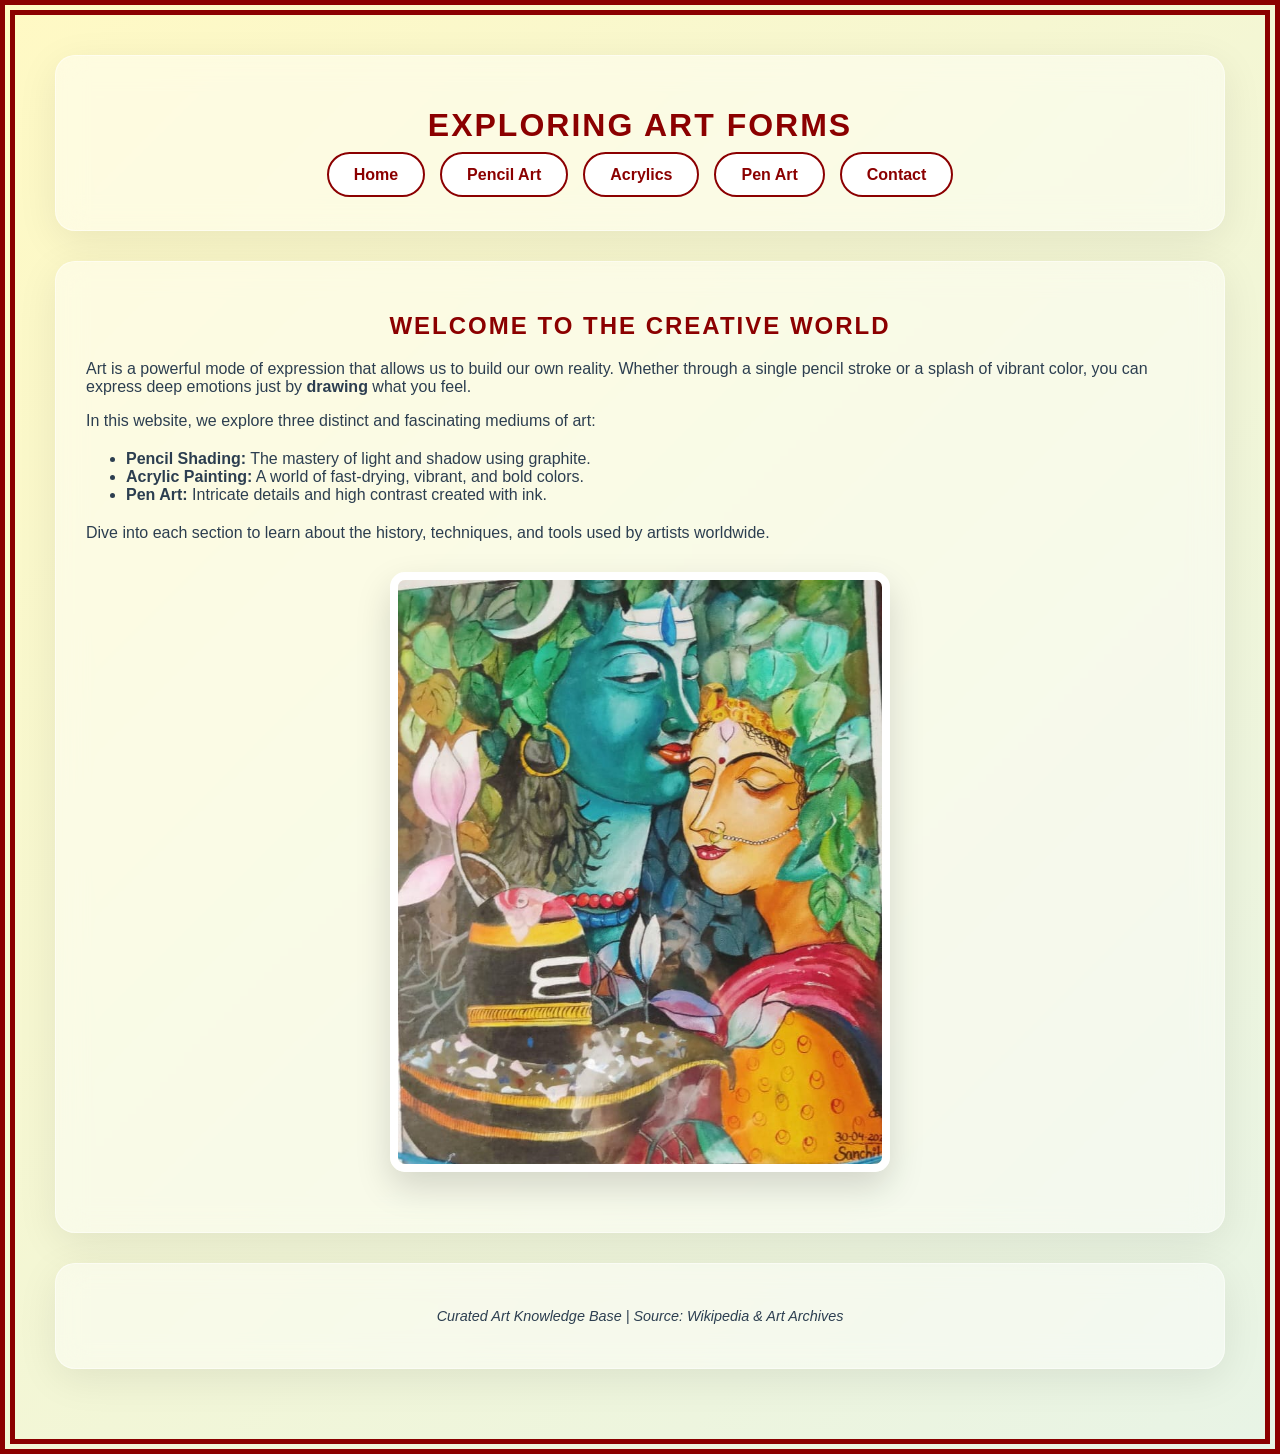
<file: index.html>
<!DOCTYPE html>
<html lang="en">
<head>
    <meta charset="UTF-8">
    <title>World of Art - Home</title>
    <link rel="stylesheet" href="style.css">
</head>
<body>
    <header>
        <h1>EXPLORING ART FORMS</h1>
        <nav>
            <ul>
                <li><a href="index.html">Home</a></li>
                <li><a href="page2.html">Pencil Art</a></li>
                <li><a href="page3.html">Acrylics</a></li>
                <li><a href="page4.html">Pen Art</a></li>
                <li><a href="page5.html">Contact</a></li>
            </ul>
        </nav>
    </header>

    <main>
        <section>
            <h2>Welcome to the Creative World</h2>
            <p>Art is a powerful mode of expression that allows us to build our own reality. Whether through a single pencil stroke or a splash of vibrant color, you can express deep emotions just by <strong>drawing</strong> what you feel.</p> 
            
            <p>In this website, we explore three distinct and fascinating mediums of art:</p>
            
            <div style="text-align: left; margin: 20px 0;">
                <ul>
                    <li><strong>Pencil Shading:</strong> The mastery of light and shadow using graphite.</li>
                    <li><strong>Acrylic Painting:</strong> A world of fast-drying, vibrant, and bold colors.</li>
                    <li><strong>Pen Art:</strong> Intricate details and high contrast created with ink.</li>
                </ul>
            </div>

            <p>Dive into each section to learn about the history, techniques, and tools used by artists worldwide.</p>
            
            <img src="canvaspainting.jpeg" width="500" height="600" alt="Art">

        </section>
    </main>

    <footer>
        <p>Curated Art Knowledge Base | Source: Wikipedia & Art Archives</p>
    </footer>
</body>
</html>
</file>
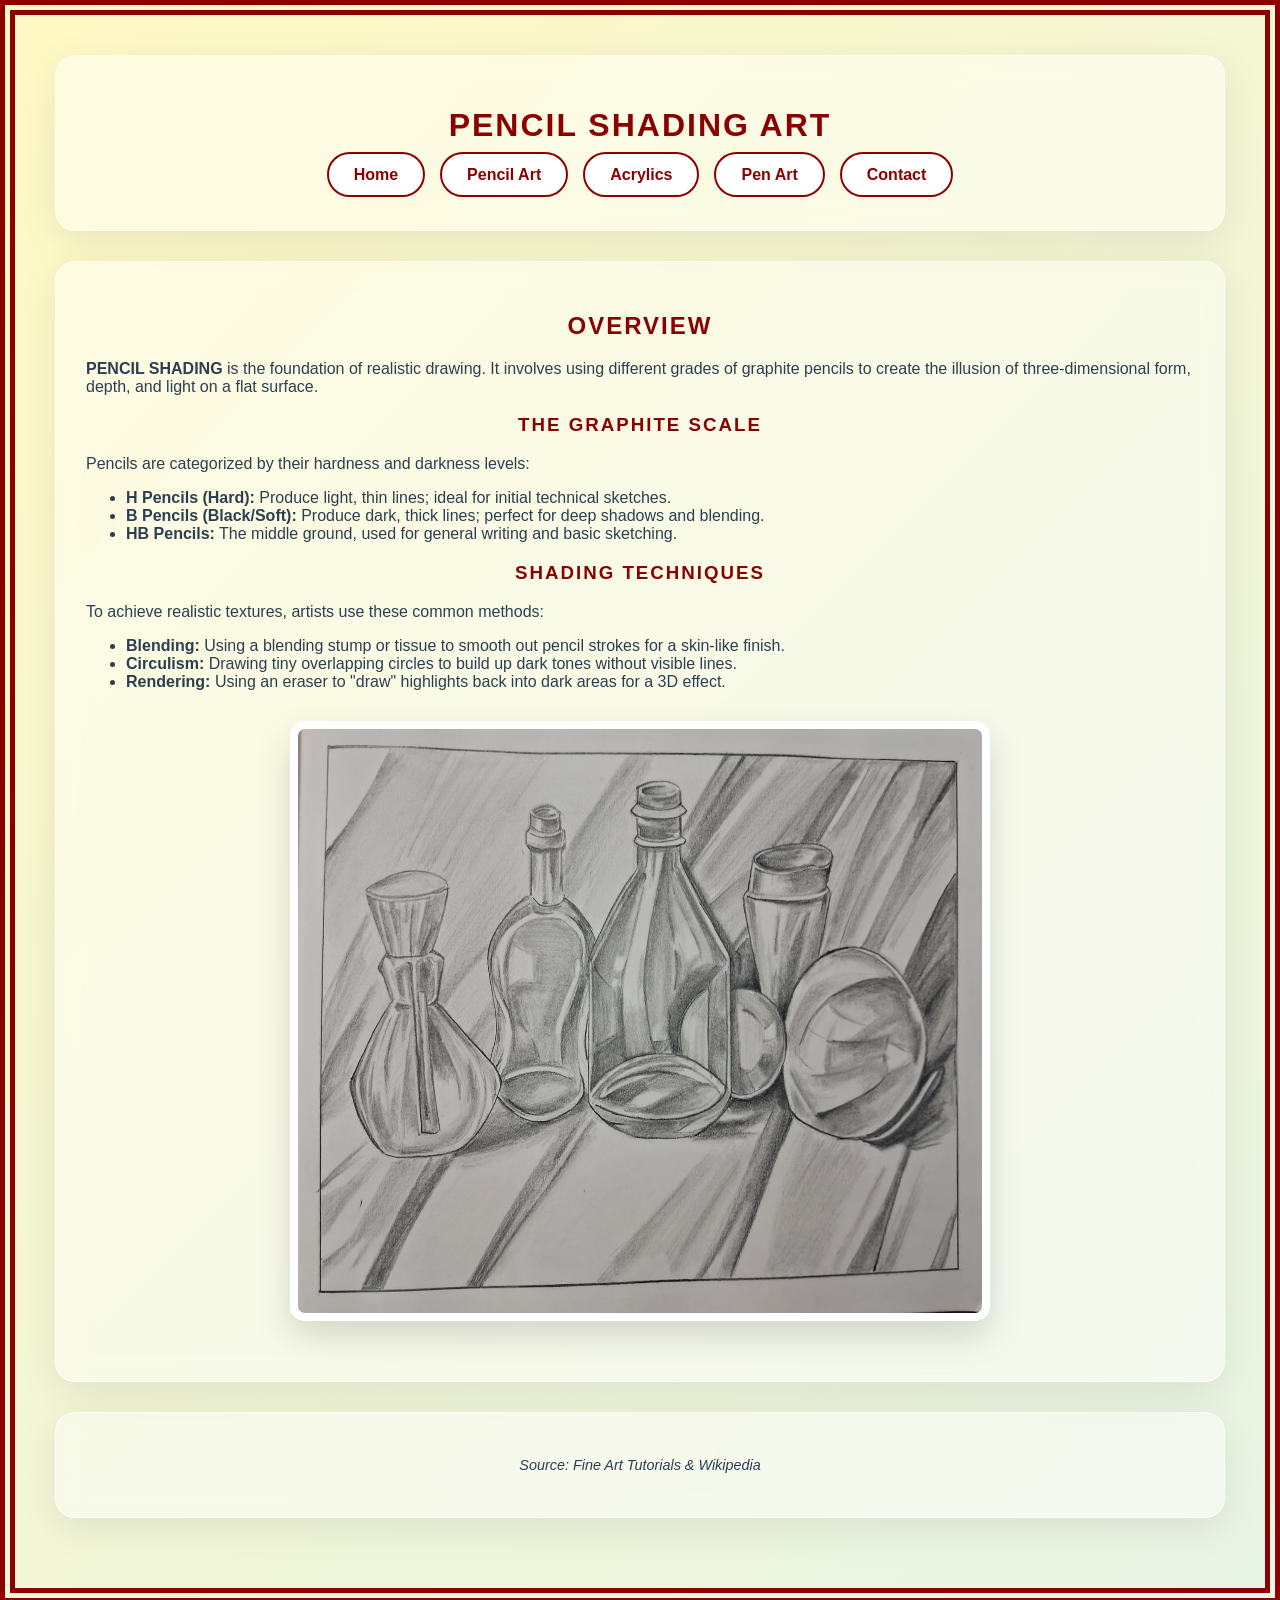
<file: page2.html>
<!DOCTYPE html>
<html lang="en">
<head>
    <meta charset="UTF-8">
    <title>Pencil Shading Art</title>
    <link rel="stylesheet" href="style.css">
</head>
<body>
    <header>
        <h1>Pencil Shading Art</h1>
        <nav>
            <ul>
                <li><a href="index.html">Home</a></li>
                <li><a href="page2.html">Pencil Art</a></li>
                <li><a href="page3.html">Acrylics</a></li>
                <li><a href="page4.html">Pen Art</a></li>
                <li><a href="page5.html">Contact</a></li>
            </ul>
        </nav>
    </header>

    <main>
        <section>
            <h2>Overview</h2>
            <p><strong>PENCIL SHADING</strong> is the foundation of realistic drawing. It involves using different grades of graphite pencils to create the illusion of three-dimensional form, depth, and light on a flat surface.</p>

            <h3>The Graphite Scale</h3>
            <p>Pencils are categorized by their hardness and darkness levels:</p>
            <ul>
                <li><strong>H Pencils (Hard):</strong> Produce light, thin lines; ideal for initial technical sketches.</li>
                <li><strong>B Pencils (Black/Soft):</strong> Produce dark, thick lines; perfect for deep shadows and blending.</li>
                <li><strong>HB Pencils:</strong> The middle ground, used for general writing and basic sketching.</li>
            </ul>

            <h3>Shading Techniques</h3>
            <p>To achieve realistic textures, artists use these common methods:</p>
            <ul>
                <li><strong>Blending:</strong> Using a blending stump or tissue to smooth out pencil strokes for a skin-like finish.</li>
                <li><strong>Circulism:</strong> Drawing tiny overlapping circles to build up dark tones without visible lines.</li>
                <li><strong>Rendering:</strong> Using an eraser to "draw" highlights back into dark areas for a 3D effect.</li>
            </ul>

             <img src="pencilshading.jpeg" width="700" height="600" alt="pencil shading art">

        </section>
    </main>

    <footer>
        <p>Source: Fine Art Tutorials & Wikipedia</p>
    </footer>
</body>
</html>
</file>
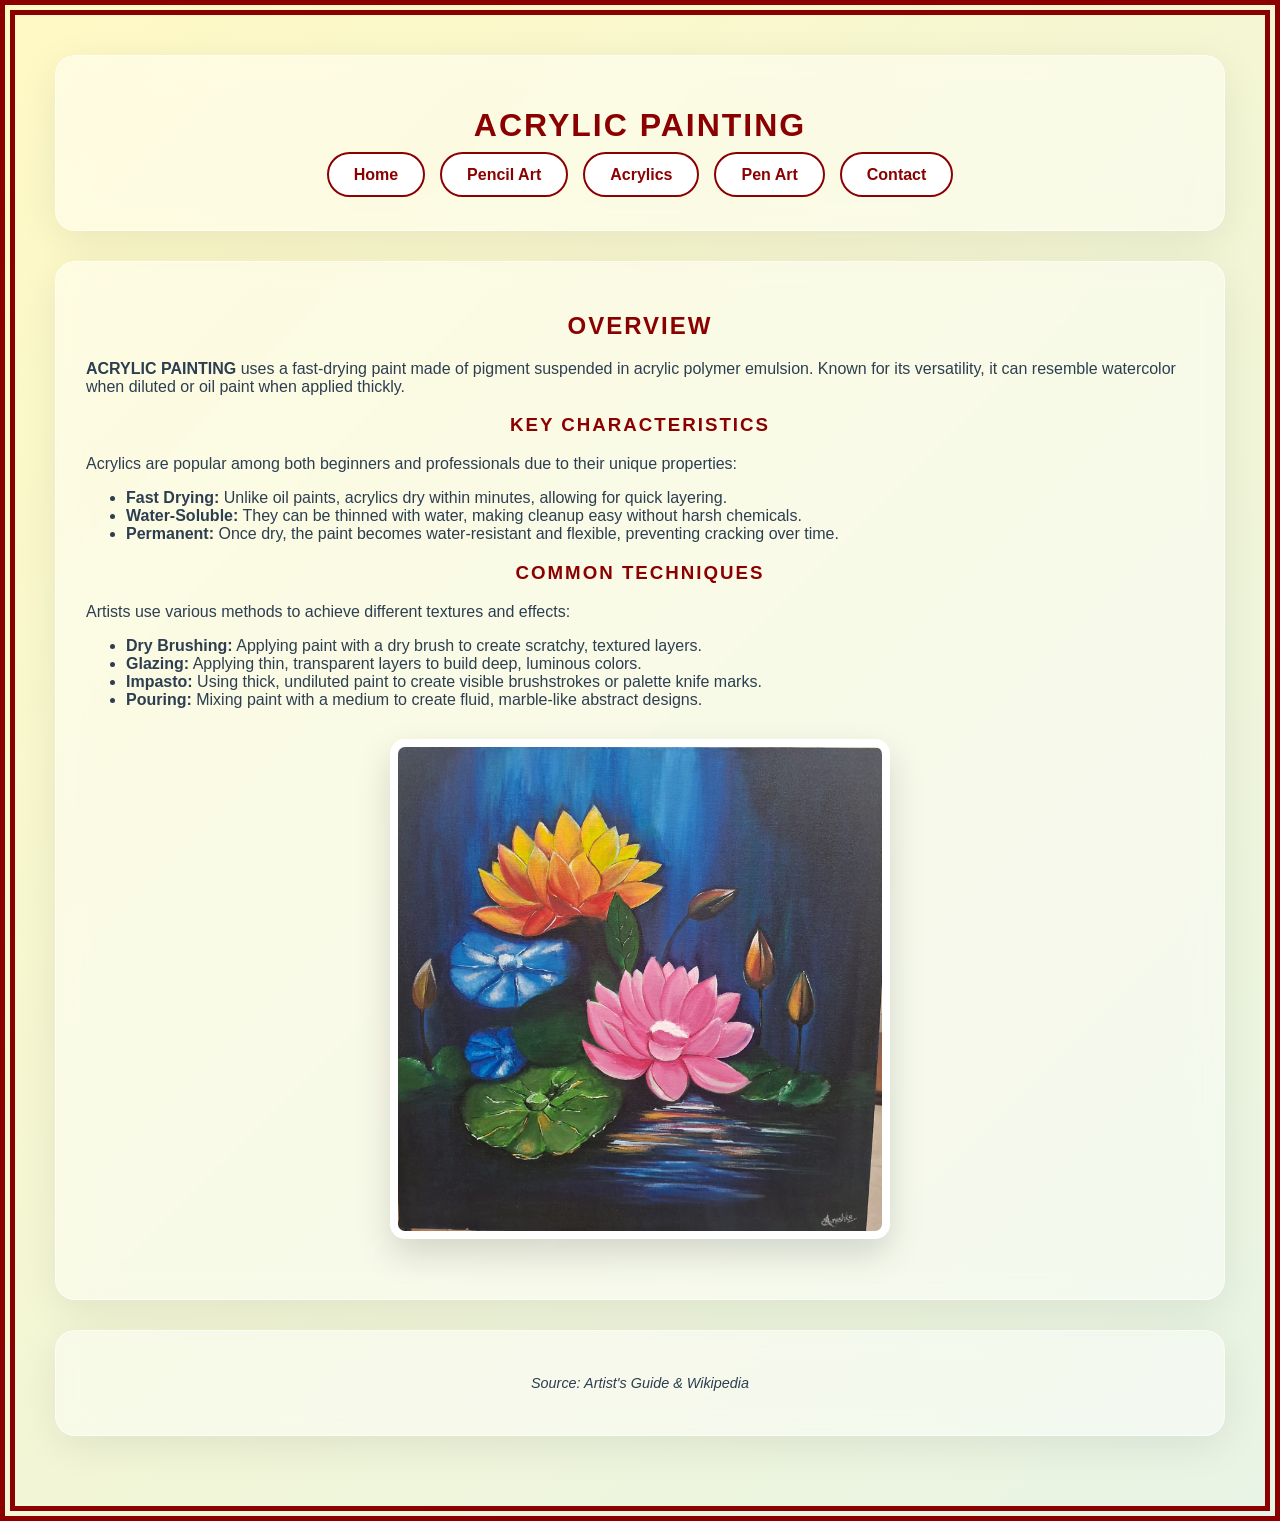
<file: page3.html>
<!DOCTYPE html>
<html lang="en">
<head>
    <meta charset="UTF-8">
    <title>Acrylic Painting</title>
    <link rel="stylesheet" href="style.css">
</head>
<body>
    <header>
        <h1>Acrylic Painting</h1>
        <nav>
            <ul>
                <li><a href="index.html">Home</a></li>
                <li><a href="page2.html">Pencil Art</a></li>
                <li><a href="page3.html">Acrylics</a></li>
                <li><a href="page4.html">Pen Art</a></li>
                <li><a href="page5.html">Contact</a></li>
            </ul>
        </nav>
    </header>

    <main>
        <section>
            <h2>Overview</h2>
            <p><strong>ACRYLIC PAINTING</strong> uses a fast-drying paint made of pigment suspended in acrylic polymer emulsion. Known for its versatility, it can resemble watercolor when diluted or oil paint when applied thickly.</p>

            <h3>Key Characteristics</h3>
            <p>Acrylics are popular among both beginners and professionals due to their unique properties:</p>
            <ul>
                <li><strong>Fast Drying:</strong> Unlike oil paints, acrylics dry within minutes, allowing for quick layering.</li>
                <li><strong>Water-Soluble:</strong> They can be thinned with water, making cleanup easy without harsh chemicals.</li>
                <li><strong>Permanent:</strong> Once dry, the paint becomes water-resistant and flexible, preventing cracking over time.</li>
            </ul>

            <h3>Common Techniques</h3>
            <p>Artists use various methods to achieve different textures and effects:</p>
            <ul>
                <li><strong>Dry Brushing:</strong> Applying paint with a dry brush to create scratchy, textured layers.</li>
                <li><strong>Glazing:</strong> Applying thin, transparent layers to build deep, luminous colors.</li>
                <li><strong>Impasto:</strong> Using thick, undiluted paint to create visible brushstrokes or palette knife marks.</li>
                <li><strong>Pouring:</strong> Mixing paint with a medium to create fluid, marble-like abstract designs.</li>
            </ul>

            <img src="acrylicpainting.jpeg" width="500" height="500" alt="Acrylic painting">

        </section>
    </main>

    <footer>
        <p>Source: Artist's Guide & Wikipedia</p>
    </footer>
</body>
</html>
</file>
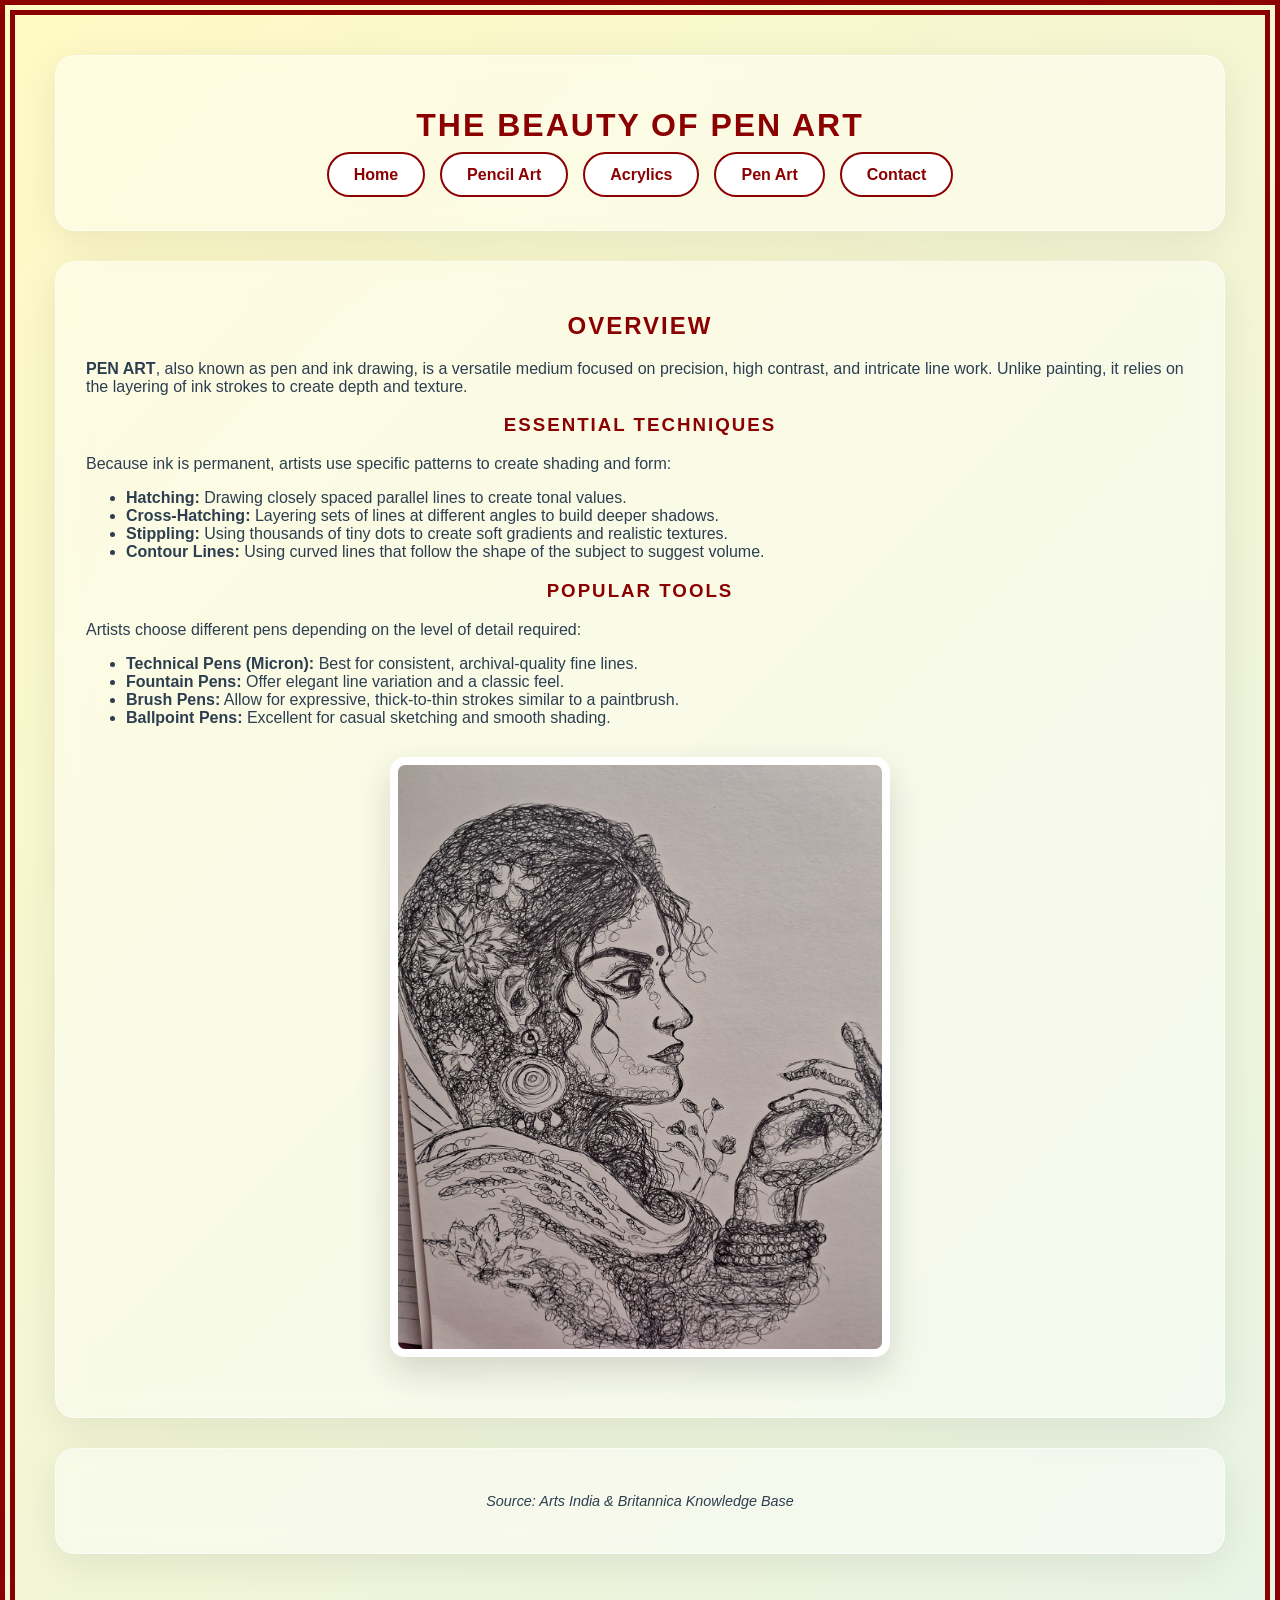
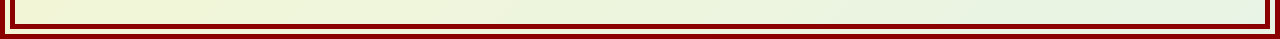
<file: page4.html>
<!DOCTYPE html>
<html lang="en">
<head>
    <meta charset="UTF-8">
    <title>Pen Art & Ink Drawing</title>
    <link rel="stylesheet" href="style.css">
</head>
<body>
    <header>
        <h1>The Beauty of Pen Art</h1>
        <nav>
            <ul>
                <li><a href="index.html">Home</a></li>
                <li><a href="page2.html">Pencil Art</a></li>
                <li><a href="page3.html">Acrylics</a></li>
                <li><a href="page4.html">Pen Art</a></li>
                <li><a href="page5.html">Contact</a></li>
            </ul>
        </nav>
    </header>

    <main>
        <section>
            <h2>Overview</h2>
            <p><strong>PEN ART</strong>, also known as pen and ink drawing, is a versatile medium focused on precision, high contrast, and intricate line work. Unlike painting, it relies on the layering of ink strokes to create depth and texture.</p>

            <h3>Essential Techniques</h3>
            <p>Because ink is permanent, artists use specific patterns to create shading and form:</p>
            <ul>
                <li><strong>Hatching:</strong> Drawing closely spaced parallel lines to create tonal values.</li>
                <li><strong>Cross-Hatching:</strong> Layering sets of lines at different angles to build deeper shadows.</li>
                <li><strong>Stippling:</strong> Using thousands of tiny dots to create soft gradients and realistic textures.</li>
                <li><strong>Contour Lines:</strong> Using curved lines that follow the shape of the subject to suggest volume.</li>
            </ul>

            <h3>Popular Tools</h3>
            <p>Artists choose different pens depending on the level of detail required:</p>
            <ul>
                <li><strong>Technical Pens (Micron):</strong> Best for consistent, archival-quality fine lines.</li>
                <li><strong>Fountain Pens:</strong> Offer elegant line variation and a classic feel.</li>
                <li><strong>Brush Pens:</strong> Allow for expressive, thick-to-thin strokes similar to a paintbrush.</li>
                <li><strong>Ballpoint Pens:</strong> Excellent for casual sketching and smooth shading.</li>
            </ul>

            <img src="penart.jpeg" width="500" height="600" alt="Detailed Pen Art Sketch">
        </section>
    </main>

    <footer>
        <p>Source: Arts India & Britannica Knowledge Base</p>
    </footer>
</body>
</html>
</file>
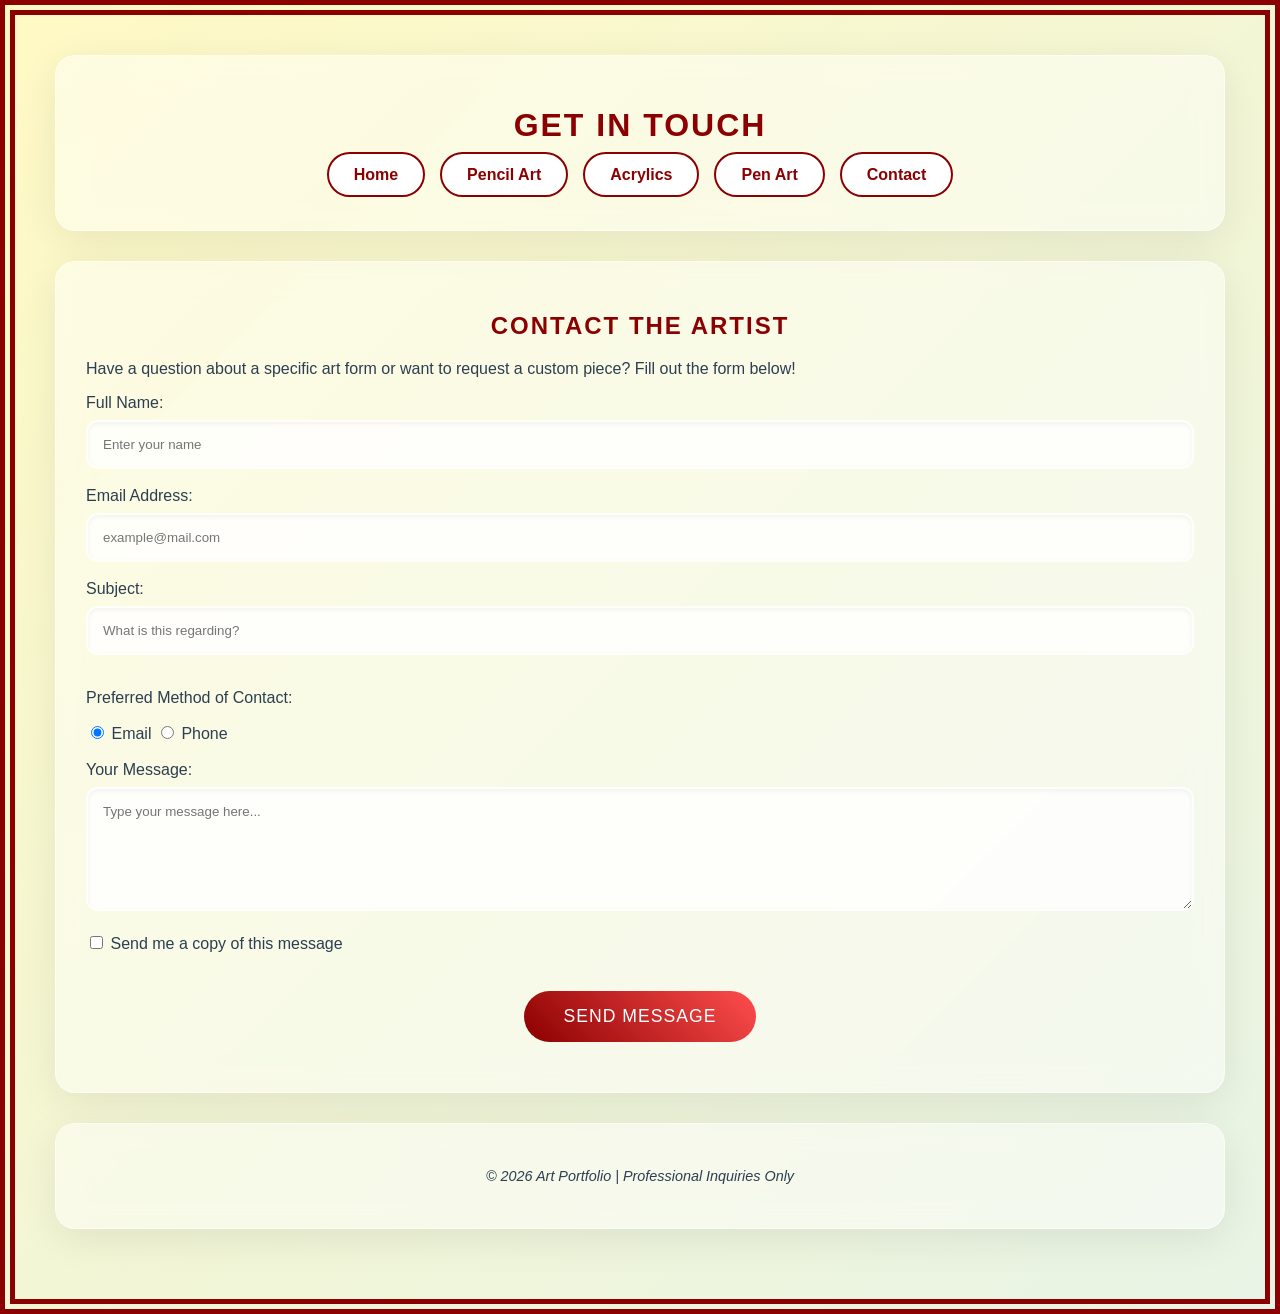
<file: page5.html>
<!DOCTYPE html>
<html lang="en">
<head>
    <meta charset="UTF-8">
    <title>Contact Us</title>
    <link rel="stylesheet" href="style.css">
</head>
<body>
    <header>
        <h1>Get in Touch</h1>
        <nav>
            <ul>
                <li><a href="index.html">Home</a></li>
                <li><a href="page2.html">Pencil Art</a></li>
                <li><a href="page3.html">Acrylics</a></li>
                <li><a href="page4.html">Pen Art</a></li>
                <li><a href="page5.html">Contact</a></li>
            </ul>
        </nav>
    </header>

    <main>
        <section>
            <h2>Contact the Artist</h2>
            <p>Have a question about a specific art form or want to request a custom piece? Fill out the form below!</p>
            
            <form action="#">
                <label for="name">Full Name:</label>
                <input type="text" id="name" name="name" placeholder="Enter your name" required><br><br>

                <label for="email">Email Address:</label>
                <input type="email" id="email" name="email" placeholder="example@mail.com" required><br><br>

                <label for="subject">Subject:</label>
                <input type="text" id="subject" name="subject" placeholder="What is this regarding?"><br><br>

                <p>Preferred Method of Contact:</p>
                <input type="radio" id="email_opt" name="contact_pref" value="email" checked>
                <label for="email_opt">Email</label>
                <input type="radio" id="phone_opt" name="contact_pref" value="phone">
                <label for="phone_opt">Phone</label><br><br>

                <label for="message">Your Message:</label><br>
                <textarea id="message" name="message" rows="6" placeholder="Type your message here..."></textarea><br><br>

                <input type="checkbox" id="copy" name="copy">
                <label for="copy">Send me a copy of this message</label><br><br>
                
                <input type="submit" value="Send Message">
            </form>
        </section>
    </main>

    <footer>
        <p>© 2026 Art Portfolio | Professional Inquiries Only</p>
    </footer>
</body>
</html>
</file>
<file: style.css>
* {
    box-sizing: border-box;
    font-family: 'Poppins', 'Segoe UI', sans-serif;
    scroll-behavior: smooth;
}

body {
    background: linear-gradient(-45deg, #a0d6b4, #fbe7a1, #e0f2f1, #fff9c4);
    background-size: 400% 400%;
    animation: gradientBG 15s ease infinite;
    margin: 0;
    padding: 40px;
    min-height: 100vh;
    border: 15px double darkred;
    color: #2c3e50;
}

@keyframes gradientBG {
    0% { background-position: 0% 50%; }
    50% { background-position: 100% 50%; }
    100% { background-position: 0% 50%; }
}

header, main, footer {
    background: rgba(255, 255, 255, 0.45);
    backdrop-filter: blur(15px);
    -webkit-backdrop-filter: blur(15px);
    border-radius: 20px;
    padding: 30px;
    margin-bottom: 30px;
    box-shadow: 0 10px 40px rgba(0, 0, 0, 0.08);
    border: 1px solid rgba(255, 255, 255, 0.5);
    animation: fadeIn 0.8s ease-out;
}

@keyframes fadeIn {
    from { opacity: 0; transform: translateY(10px); }
    to { opacity: 1; transform: translateY(0); }
}

nav ul {
    list-style: none;
    padding: 0;
    display: flex;
    gap: 15px;
    justify-content: center;
    flex-wrap: wrap;
}

nav a {
    text-decoration: none;
    font-weight: 600;
    color: darkred;
    padding: 12px 25px;
    border-radius: 50px;
    border: 2px solid darkred;
    transition: all 0.4s cubic-bezier(0.175, 0.885, 0.32, 1.275);
    background: white;
}

nav a:hover {
    color: white;
    background: darkred;
    box-shadow: 0 5px 15px rgba(139, 0, 0, 0.3);
    transform: scale(1.05);
}

img {
    display: block;
    margin: 30px auto;
    border-radius: 15px;
    box-shadow: 0 15px 35px rgba(0,0,0,0.15);
    border: 8px solid white;
    /* Removed max-width and height:auto to respect your HTML dimensions */
    transition: transform 0.3s ease, box-shadow 0.3s ease;
}

img:hover {
    transform: translateY(-5px);
    box-shadow: 0 20px 45px rgba(0,0,0,0.25);
}

input[type="text"], input[type="email"], textarea {
    width: 100%;
    padding: 15px;
    border: 2px solid transparent;
    border-radius: 12px;
    background: rgba(255, 255, 255, 0.8);
    margin-top: 8px;
    box-shadow: inset 0 2px 5px rgba(0,0,0,0.05);
    transition: all 0.3s;
}

input:focus, textarea:focus {
    outline: none;
    border-color: darkred;
    background: white;
}

input[type="submit"] {
    background: linear-gradient(45deg, #8b0000, #ff4d4d);
    color: white;
    border: none;
    padding: 15px 40px;
    border-radius: 50px;
    font-size: 1.1rem;
    cursor: pointer;
    text-transform: uppercase;
    letter-spacing: 1px;
    transition: 0.3s;
    display: block;
    margin: 20px auto;
}

input[type="submit"]:hover {
    letter-spacing: 2px;
    box-shadow: 0 8px 20px rgba(139, 0, 0, 0.3);
}

h1, h2, h3 {
    text-align: center;
    color: darkred;
    text-transform: uppercase;
    letter-spacing: 2px;
}

footer {
    text-align: center;
    font-style: italic;
    font-size: 0.9rem;
}
</file>
